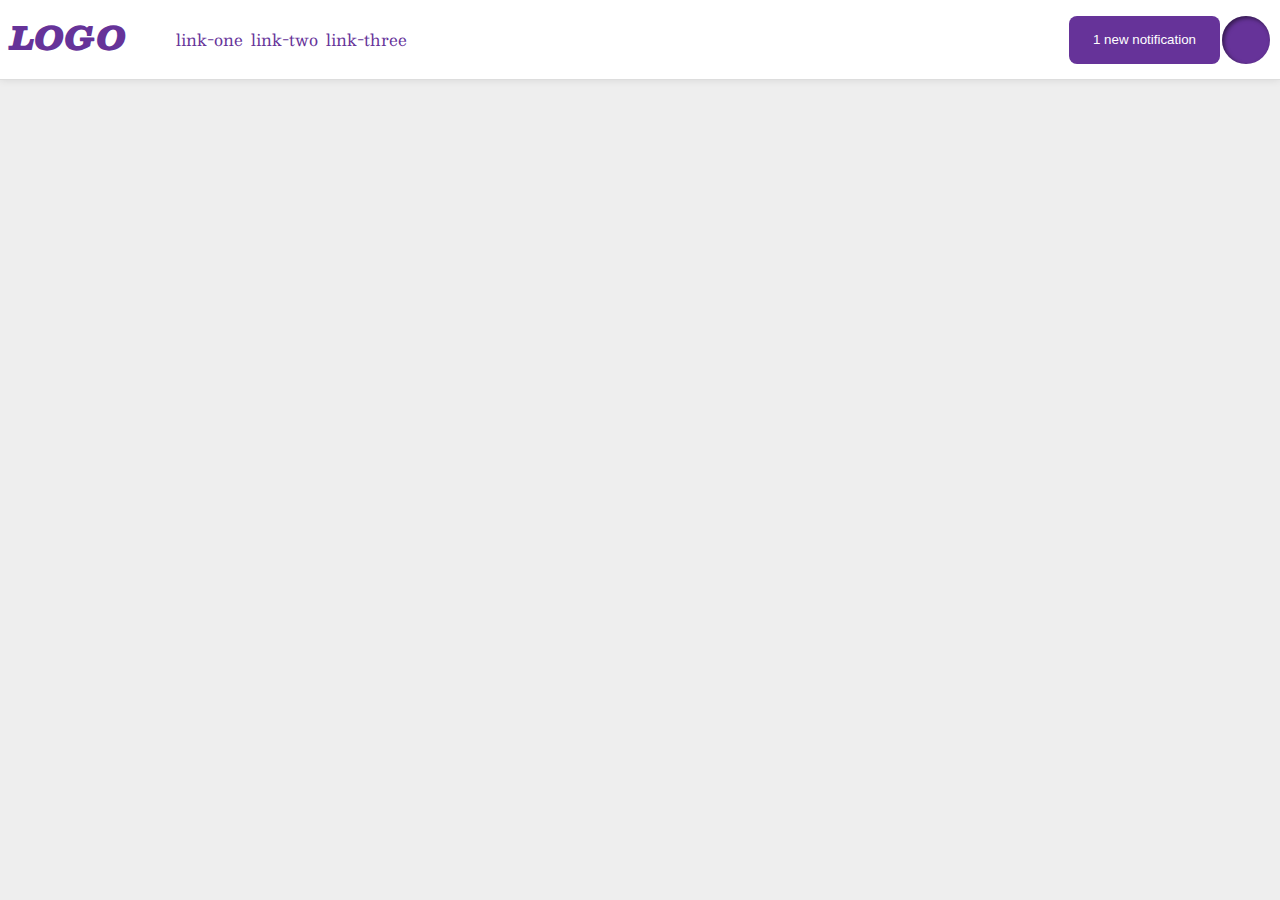
<file: foundations/flex/03-flex-header-2/index.html>
<!DOCTYPE html>
<html lang="en">
  <head>
    <meta charset="UTF-8">
    <meta http-equiv="X-UA-Compatible" content="IE=edge">
    <meta name="viewport" content="width=device-width, initial-scale=1.0">
    <title>Flex Header 2</title>
    <link rel="stylesheet" href="style.css">
  </head>
  <body>
    <div class="header">
    <div class="left">
      <div class="logo">
        LOGO
      </div>
      <ul class="links">
        <li><a href="https://google.com">link-one</a></li>
        <li><a href="https://google.com">link-two</a></li>
        <li><a href="https://google.com">link-three</a></li>
      </ul>
    </div>
      <div class="right">
        <button class="notifications">
          1 new notification
        </button>
        <div class="profile-image"></div>
      </div>
    </div>
  </body>
</html>
</file>
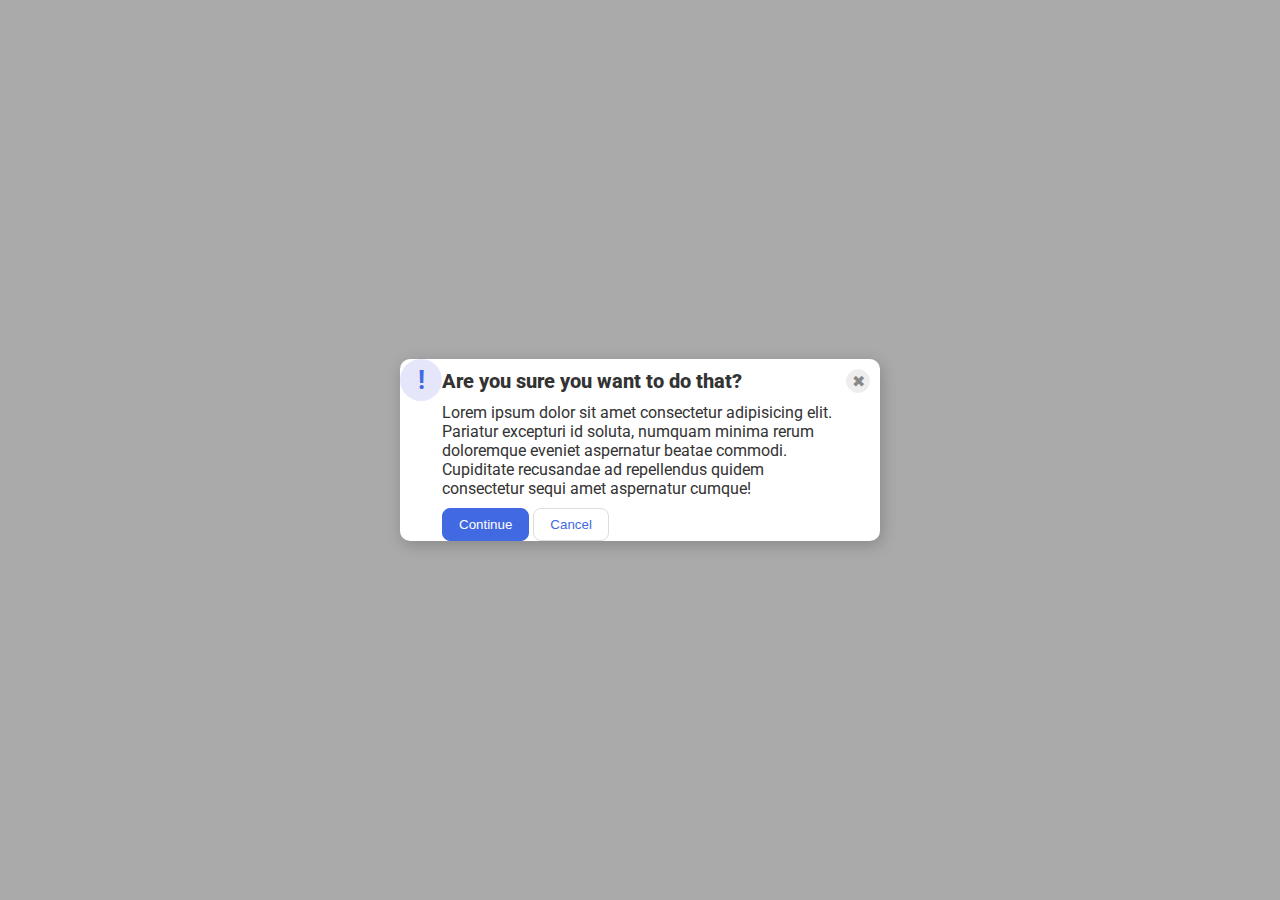
<file: foundations/flex/05-flex-modal/index.html>
<!DOCTYPE html>
<html lang="en">
  <head>
    <meta charset="UTF-8">
    <meta http-equiv="X-UA-Compatible" content="IE=edge">
    <meta name="viewport" content="width=device-width, initial-scale=1.0">
    <link rel="stylesheet" href="style.css">
    <title>Modal</title>
  </head>
  <body>
    <div class="modal">
      <div class="icon">!</div>
      <div class="middle">
        <div class="header">Are you sure you want to do that?</div>
        <div class="text">Lorem ipsum dolor sit amet consectetur adipisicing elit. Pariatur excepturi id soluta, numquam minima rerum doloremque eveniet aspernatur beatae commodi. Cupiditate recusandae ad repellendus quidem consectetur sequi amet aspernatur cumque!</div>
        <div class="next-button">
          <button class="continue">Continue</button>
          <button class="cancel">Cancel</button>
        </div>
      </div>
      <button class="close-button">✖</button>
    </div>
  </body>
</html>
</file>
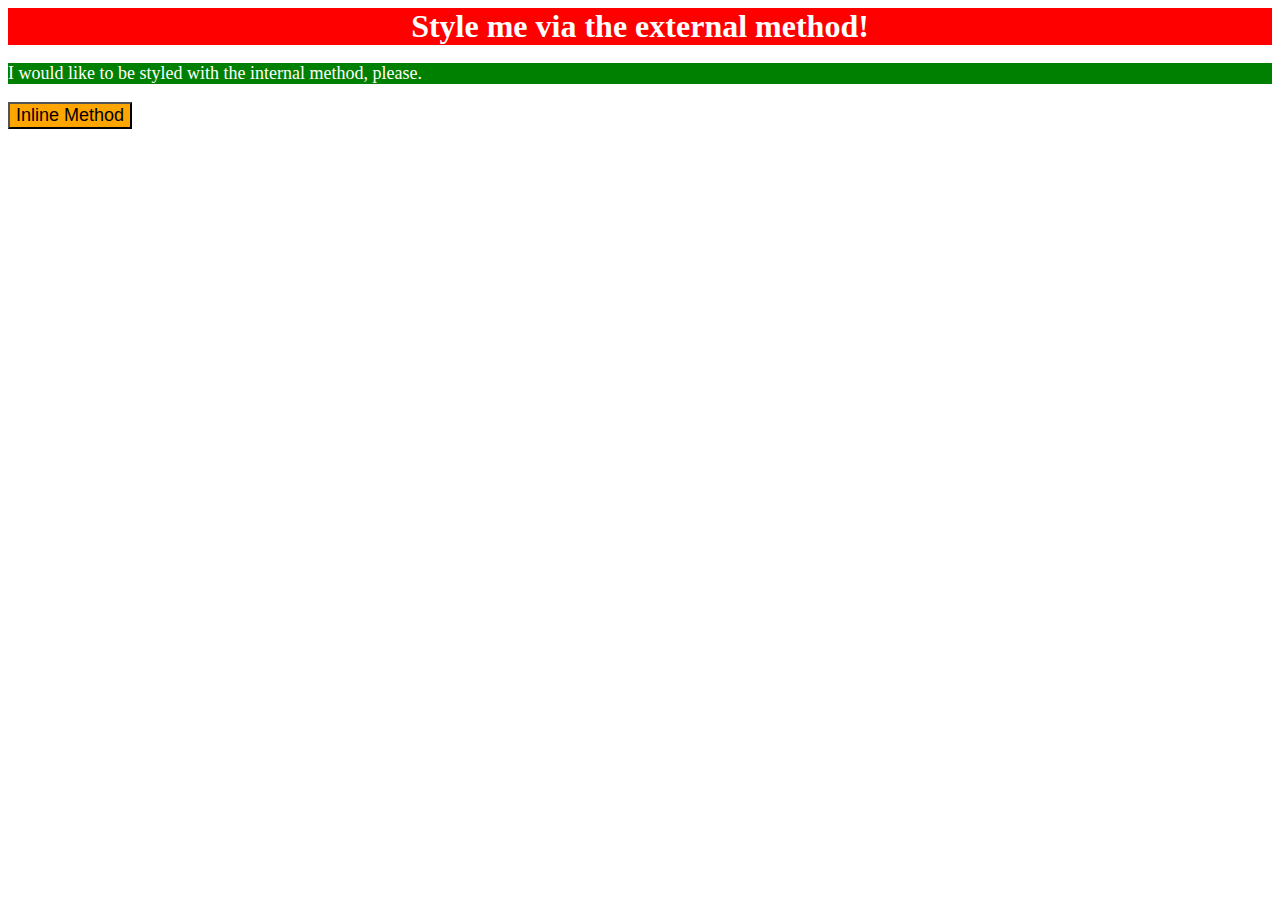
<file: foundations/intro-to-css/01-css-methods/index.html>
<!DOCTYPE html>
<html lang="en">
  <head>
    <meta charset="UTF-8">
    <meta http-equiv="X-UA-Compatible" content="IE=edge">
    <meta name="viewport" content="width=device-width, initial-scale=1.0">
    <title>Methods for Adding CSS</title>
    <link rel="stylesheet" href="style.css">
    <style>
        div{
    background-color: red;
    color: white;
    font-size: 32px;
    text-align: center;
    font-weight: bold;
}
p{
    background-color: green;
    color: white;
    font-size: 18px;
}
button{
    background-color: orange;
    font-size: 18px;
}
    </style>
  </head>
  <body>
    <div>Style me via the external method!</div>
    <p>I would like to be styled with the internal method, please.</p>
    <button>Inline Method</button>
  </body>
</html>
</file>
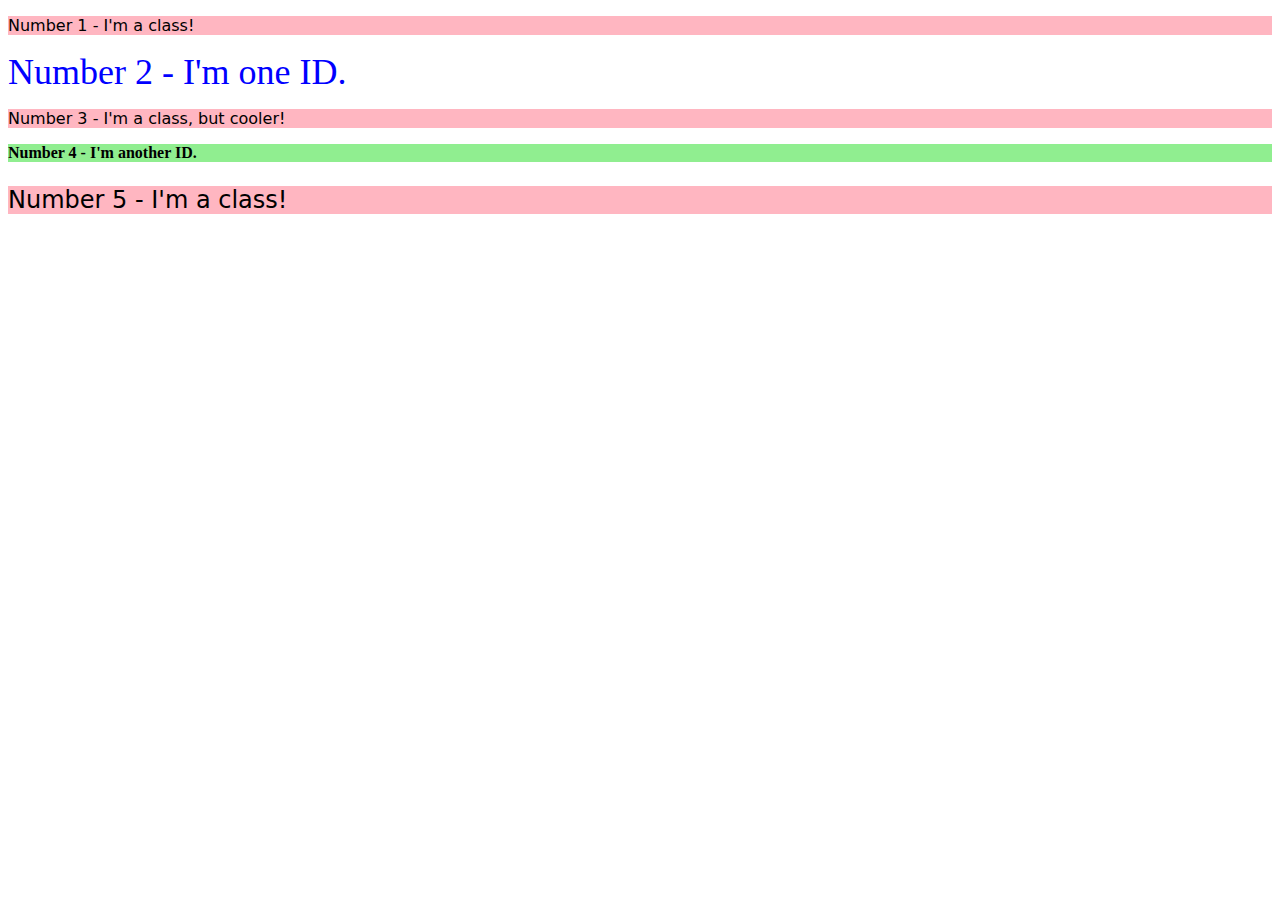
<file: foundations/intro-to-css/02-class-id-selectors/index.html>
<!DOCTYPE html>
<html lang="en">
  <head>
    <meta charset="UTF-8">
    <meta http-equiv="X-UA-Compatible" content="IE=edge">
    <meta name="viewport" content="width=device-width, initial-scale=1.0">
    <title>Class and ID Selectors</title>
    <link rel="stylesheet" href="style.css">
  </head>
  <body>
    <p class="odd">Number 1 - I'm a class!</p>
    <div id="one">Number 2 - I'm one ID.</div>
    <p class="odd">Number 3 - I'm a class, but cooler!</p>
    <div id="two">Number 4 - I'm another ID.</div>
    <p class="odd sp">Number 5 - I'm a class!</p>
  </body>
</html>
</file>
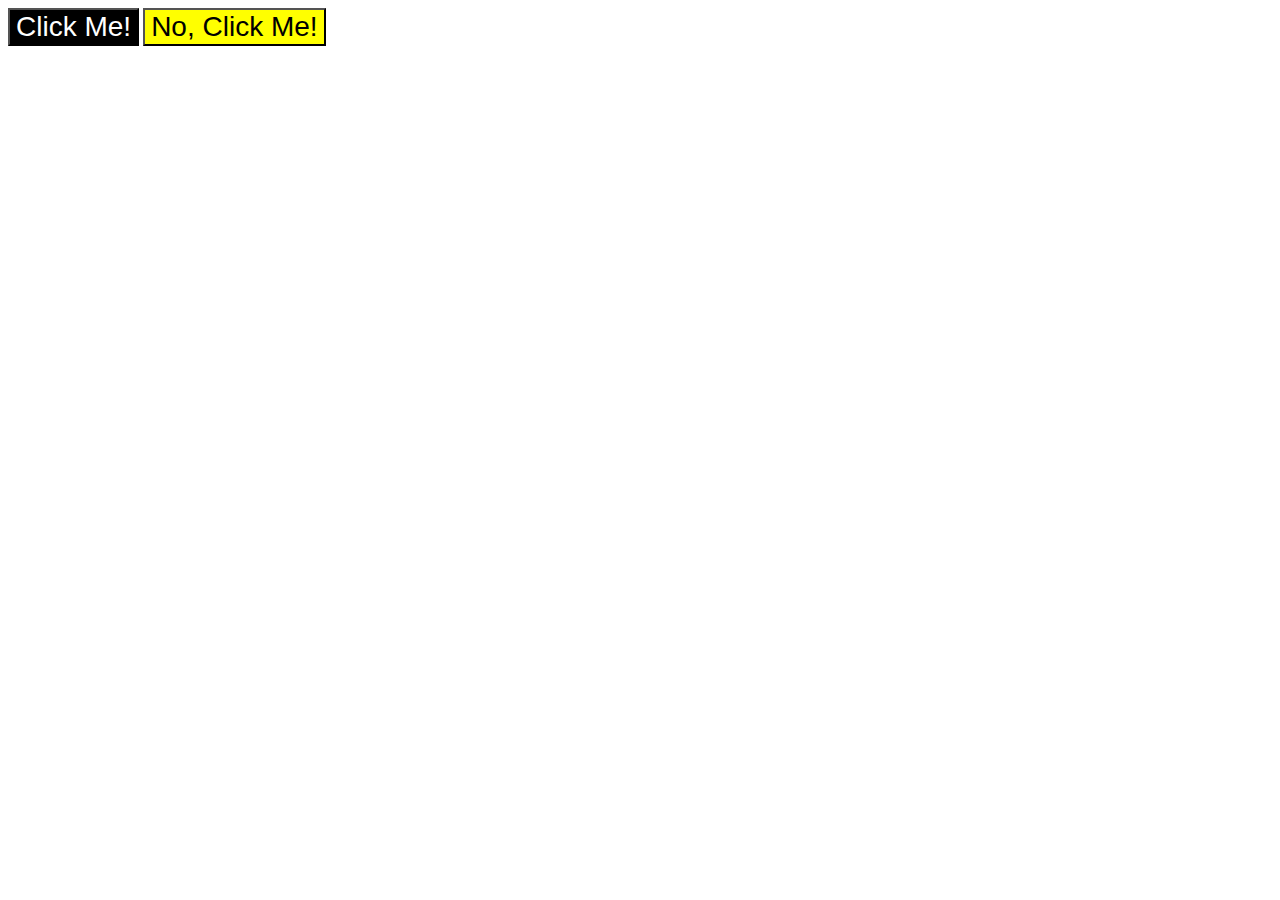
<file: foundations/intro-to-css/03-grouping-selectors/index.html>
<!DOCTYPE html>
<html lang="en">
  <head>
    <meta charset="UTF-8">
    <meta http-equiv="X-UA-Compatible" content="IE=edge">
    <meta name="viewport" content="width=device-width, initial-scale=1.0">
    <title>Grouping Selectors</title>
    <link rel="stylesheet" href="style.css">
  </head>
  <body>
    <button class="one A">Click Me!</button>
    <button class="one B">No, Click Me!</button>
  </body>
</html>
</file>
<file: foundations/flex/03-flex-header-2/style.css>
/* this is some magical font-importing.  
you'll learn about it later. */
@import url('https://fonts.googleapis.com/css2?family=Besley:ital,wght@0,400;1,900&display=swap');

body {
  margin: 0;
  background: #eee;
  font-family: Besley, serif;
}

.header {
  background: white;
  border-bottom: 1px solid #ddd;
  box-shadow: 0 0 8px rgba(0,0,0,.1);
  display: flex;
  align-items: center;
  justify-content: space-between;
}

.profile-image {
  background: rebeccapurple;
  box-shadow: inset 2px 2px 4px rgba(0,0,0,.5);
  border-radius: 50%;
  width: 48px;
  height: 48px;
}

.logo {
  color: rebeccapurple;
  font-size: 32px;
  font-weight: 900;
  font-style: italic;
}

button {
  border: none;
  border-radius: 8px;
  background: rebeccapurple;
  color: white;
  padding: 8px 24px;
}

a {
  /* this removes the line under our links */
  text-decoration: none;
  color: rebeccapurple;
}

ul {
  list-style-type: none;
}
.links{
  display: flex;
  gap: 8px;
}
.left{
  display: flex;
  gap: 10px;
  margin: 10px;
}
.right{
  display: flex ;
  gap: 2px;
  margin: 10px;
}
</file>
<file: foundations/flex/05-flex-modal/style.css>
@import url('https://fonts.googleapis.com/css2?family=Roboto:wght@400;700&display=swap');

html, body {
  height: 100%;
}

body {
  font-family: Roboto, sans-serif;
  margin: 0;
  background: #aaa;
  color: #333;
  /* I'll give you this one for free lol */
  display: flex;
  align-items: center;
  justify-content: center;
}

.modal {
  background: white;
  width: 480px;
  border-radius: 10px;
  box-shadow: 2px 4px 16px rgba(0,0,0,.2);
  display: flex;
}

.icon {
  color: royalblue;
  font-size: 26px;
  font-weight: 700;
  background: lavender;
  width: 42px;
  height: 42px;
  border-radius: 50%;
  display: flex;
  align-items: center;
  justify-content: center;
  flex-shrink: 0;
}

.close-button {
  background: #eee;
  border-radius: 50%;
  color: #888;
  font-weight: 400;
  font-size: 16px;
  height: 24px;
  width: 24px;
  display: flex;
  align-items: center;
  justify-content: center;
  border: 1px solid #eee;
  padding: 10px;
  flex-shrink: 0;
  margin: 10px;
}

button {
  cursor: pointer;
  padding: 8px 16px;
  border-radius: 8px;
}

button.continue {
  background: royalblue;
  border: 1px solid royalblue;
  color: white;
}

button.cancel {
  background: white;
  border: 1px solid #ddd;
  color: royalblue;
}

.mid{
  display: flex;
  flex-direction: column;
  flex-grow: 3;
}

.header{
  display: flex;
  font-weight: 800;
  font-size: 20px;
  justify-content: flex-start;
  margin-top: 10px;
  margin-bottom: 10px;
}

.text{
  display: flex;
  font-weight: 400;
  font-size: 16px;
  justify-content: flex-start;
  margin-top: 10px;
  margin-bottom: 10px;
}
</file>
<file: foundations/intro-to-css/01-css-methods/style.css>
div{
    background-color: red;
    color: white;
    font-size: 32px;
    text-align: center;
    font-weight: bold;
}
p{
    background-color: green;
    color: white;
    font-size: 18px;
}
button{
    background-color: orange;
    font-size: 18px;
}
</file>
<file: foundations/intro-to-css/02-class-id-selectors/style.css>
.odd{
    background-color: lightpink;
    font-family: Verdana, "DejaVu Sans", sans-serif;
}
.odd.sp{
    font-size: 24px;
}
#one{
    color: blue;
    font-size: 36px;
}
#two{
    background-color: lightgreen;
    font-size: 36;
    font-weight: bold;
}
</file>
<file: foundations/intro-to-css/03-grouping-selectors/style.css>
.one{
    font-size: 28px;
    font-family: Helvetica,'Times New Roman',  sans-serif;
} 
.one.B{
    background-color: yellow;
} 
.one.A{
    background-color: black;
    color: white;
}
</file>
